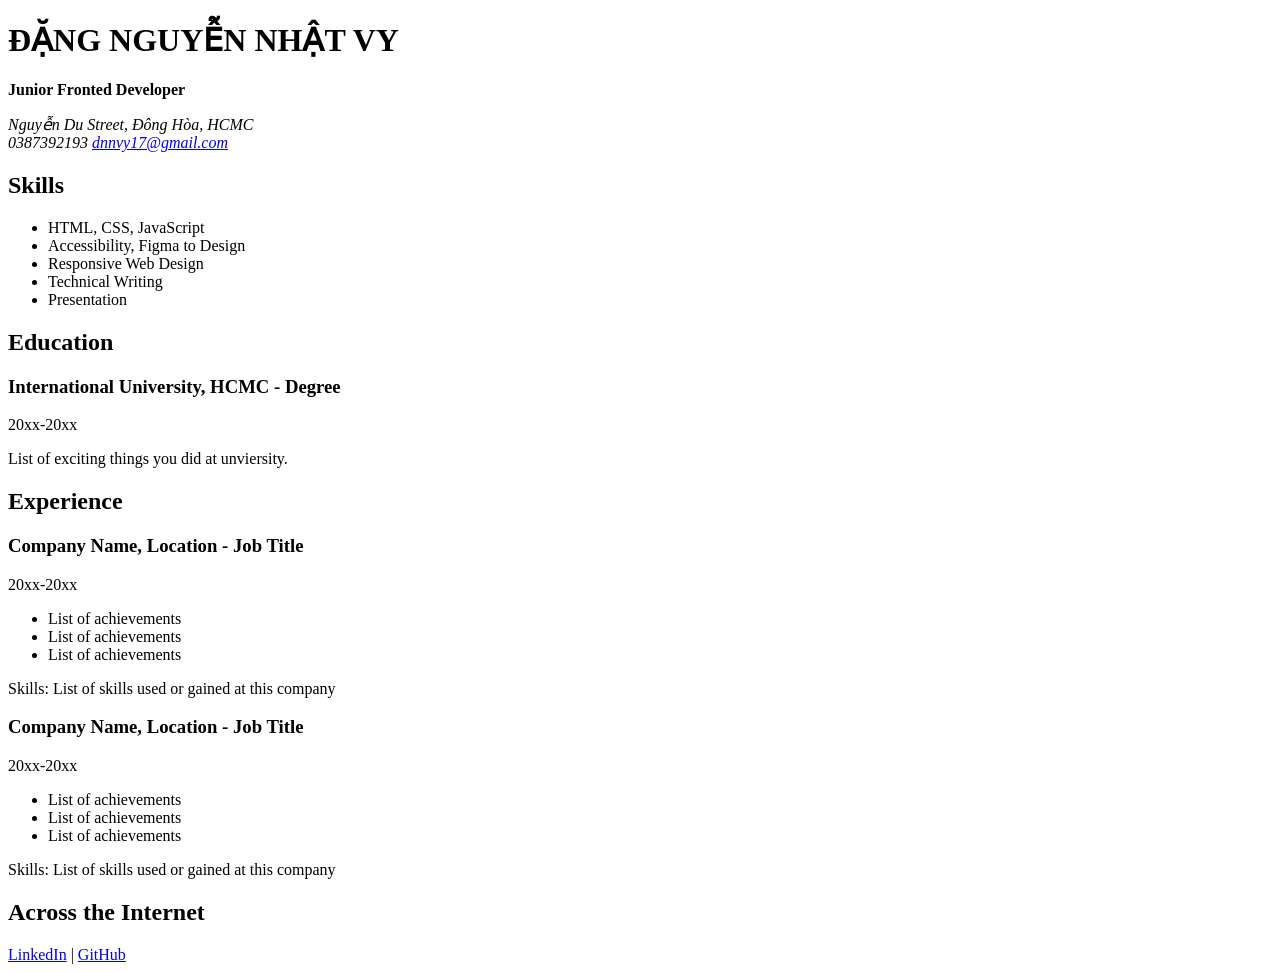
<file: Đặng Nguyễn Nhật Vy - ITITDK22102 lab1 ex1/Lab1_Ex1.html>
<!DOCTYPE html>
<html lang="en">
<head>
    <meta charset="UTF-8">
    <meta name="viewport" content="width=device-width, initial-scale=1.0">
    <title> Your Name - Jinior Frontend Developer</title>
    <!--SEO Meta Tags-->
    <meta name ="description" content = "CV of Your Name - Junior Frontend Developer skilled in HTML, CSS, JavaScript, Accessibility, Figma to Design, Responsive Web Design, Technical Writing, Presentation.">
    <meta name = "keywords" content = "Junior Frontend Developer, HTML, CSS, JavaScript, web Developer CV">
    <meta name = "robots" content = "index, follow">
    <!--Open Graph (OG) Tags-->
    <meta property = "og:title" content = "CV of Your Name - Junior Frontend Developer">
    <meta property = "og:url" content = "https://web.dev/learn/html/metadata#open_graph">
    <meta property = "og:type" content = "website">
    <!--Favicon-->
    <link rel = "icon" type ="image/png" href = "favicon.png">
</head>
<body>
    <header>
      <h1>ĐẶNG NGUYỄN NHẬT VY</h1>  
      <p><strong>Junior Fronted Developer</strong></p>
      <address>
         Nguyễn Du Street, Đông Hòa, HCMC <br>
         0387392193
         <a href = "mailto:no_reply@gmail.com">dnnvy17@gmail.com</a><br>
    </address>
    </header>
    <main>
        <!--Skills Section-->
        <section id = skills>
            <h2>Skills</h2>
            <ul>
                <li>HTML, CSS, JavaScript</li>
                <li>Accessibility, Figma to Design</li>
                <li>Responsive Web Design</li>
                <li>Technical Writing</li>
                <li>Presentation</li>
            </ul>
        </section>
        <!--Education section-->    
        <section id ="education">
            <h2>Education</h2>
            <article>
                <h3> International University, HCMC - Degree</h3>
                <p><time datetime ="Month 20xx">20xx</time>-<time datetime ="Month 20xx">20xx</time></p>
                <p>List of exciting things you did at unviersity.</p>
            </article>
        </section>
        <!--Experience Section-->
        <section id = "experience">
            <h2>Experience</h2>
            <article>
                <h3>Company Name, Location - Job Title</h3>
                <p><time datetime ="Month 20xx">20xx</time>-<time datetime ="Month 20xx">20xx</time></p>
                <ul>
                    <li>List of achievements</li>
                    <li>List of achievements</li>
                    <li>List of achievements</li>
                </ul>
                <p>Skills: List of skills used or gained at this company</p>
            </article>
            <article>
                <h3>Company Name, Location - Job Title</h3>
                <p><time datetime ="Month 20xx">20xx</time>-<time datetime ="Month 20xx">20xx</time></p>
                <ul>
                    <li>List of achievements</li>
                    <li>List of achievements</li>
                    <li>List of achievements</li>
                </ul>
                <p>Skills: List of skills used or gained at this company</p>
            </article>
        </section>
        <!--Across the Internet-->
        <section id = "Across the Internet">
            <h2>Across the Internet</h2>
           <a href="https://linkedin.com/in/yourprofile">LinkedIn</a> |
           <a href="https://github.com/yourusername">GitHub</a>
        </section>
    </main>
</body>
</html>
</file>
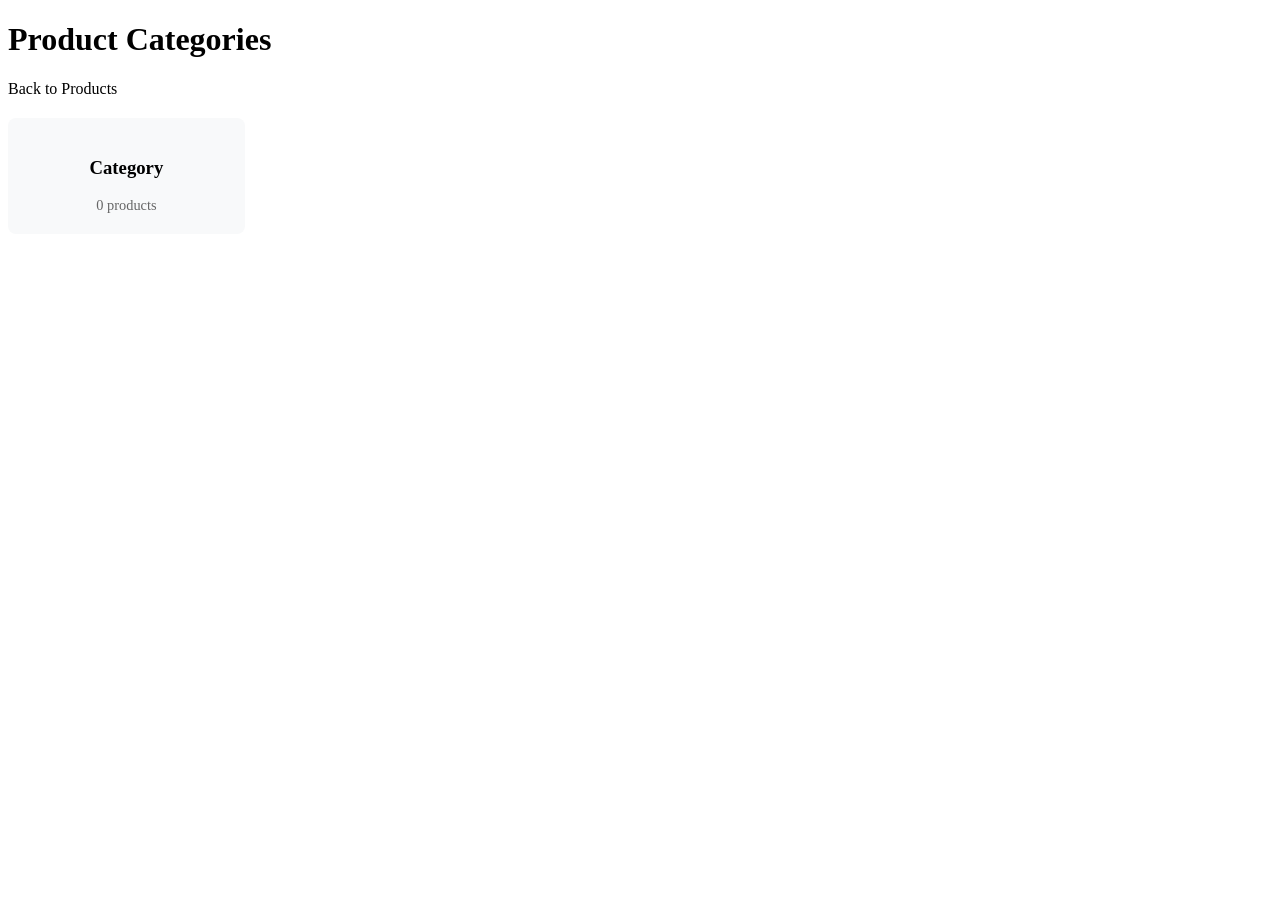
<file: product-management/target/classes/templates/categories.html>
<!-- File: src/main/resources/templates/categories.html -->
<!DOCTYPE html>
<html xmlns:th="http://www.thymeleaf.org">
<head>
    <meta charset="UTF-8">
    <title>Product Categories</title>
    <style>
        .category-grid {
            display: grid;
            grid-template-columns: repeat(auto-fill, minmax(200px, 1fr));
            gap: 20px;
            margin-top: 20px;
        }
        .category-card {
            padding: 20px;
            background: #f8f9fa;
            border-radius: 8px;
            text-align: center;
            cursor: pointer;
            transition: all 0.3s;
        }
        .category-card:hover {
            background: #e9ecef;
            transform: translateY(-5px);
        }
        .category-count {
            font-size: 0.9em;
            color: #666;
            margin-top: 5px;
        }
    </style>
</head>
<body>
    <div class="container">
        <h1>Product Categories</h1>
        <a th:href="@{/products}" class="btn btn-primary">Back to Products</a>
        
        <div class="category-grid">
            <div th:each="category : ${categories}" 
                 class="category-card"
                 onclick="window.location.href='/categories/' + encodeURIComponent('[[${category}]]')">
                <h3 th:text="${category}">Category</h3>
                <div class="category-count">
                    <span th:text="${#lists.size(productService.getProductsByCategory(category))}">0</span> products
                </div>
            </div>
        </div>
    </div>
</body>
</html>
</file>
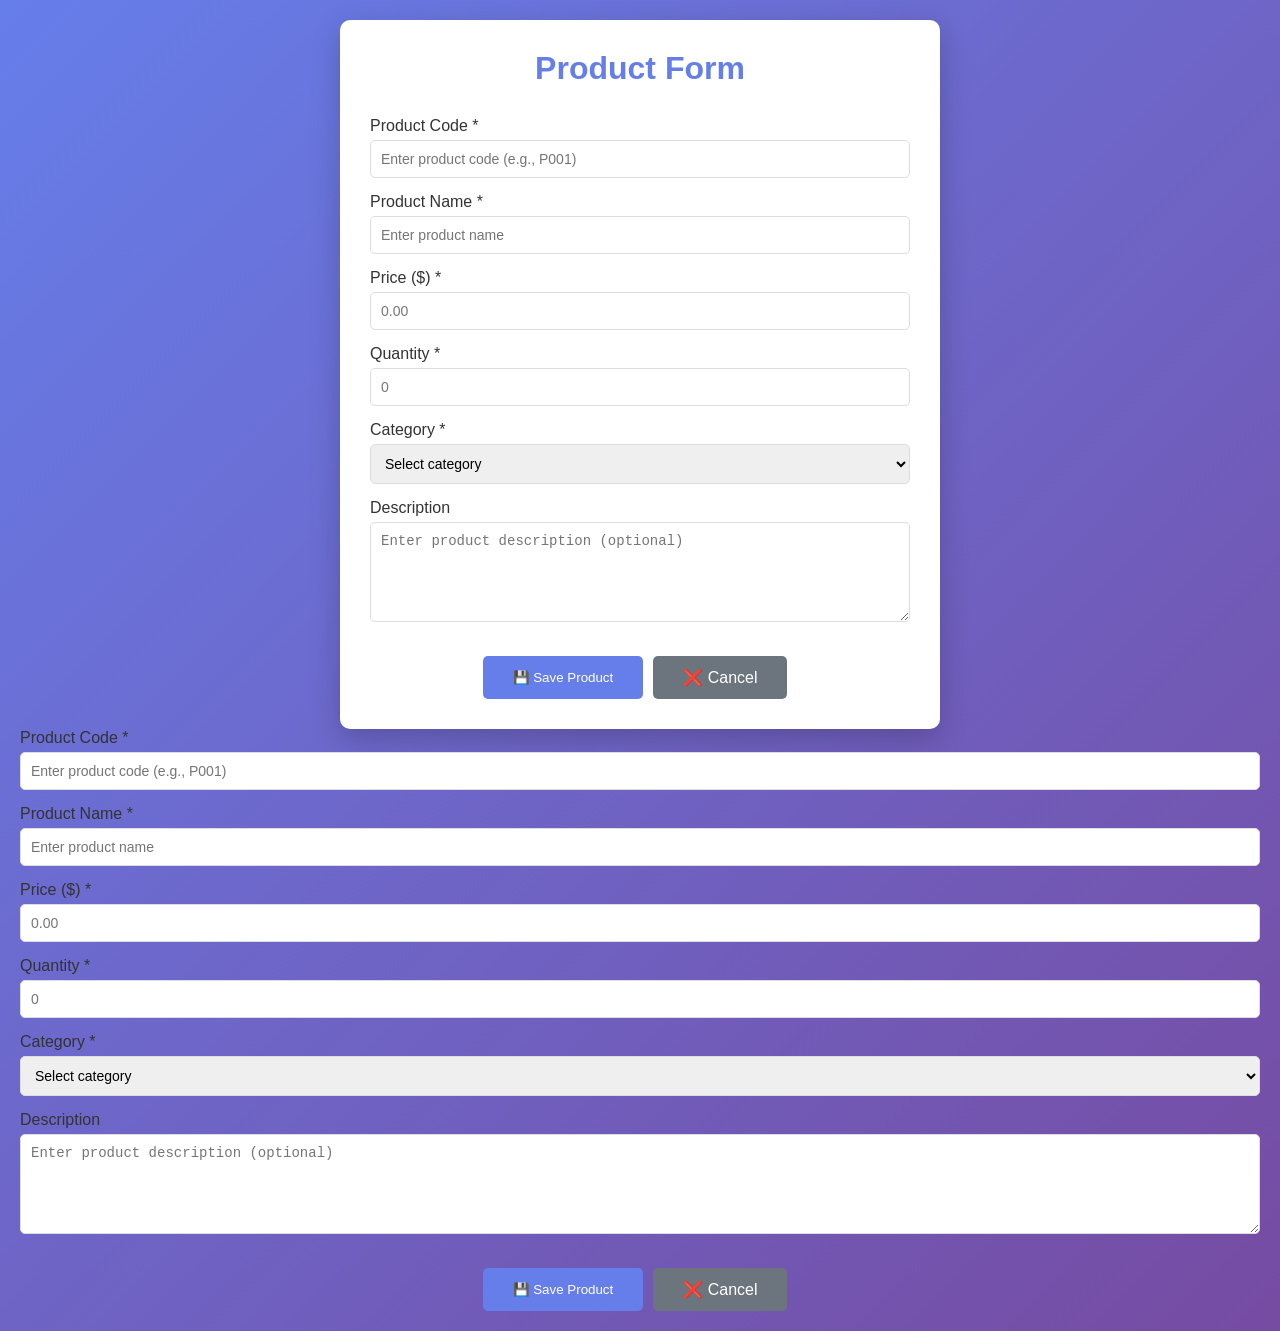
<file: product-management/target/classes/templates/product-form.html>
<!DOCTYPE html>
<html xmlns:th="http://www.thymeleaf.org">
<head>
    <meta charset="UTF-8">
    <meta name="viewport" content="width=device-width, initial-scale=1.0">
    <title>Product Form</title>
    <style>
        * {
            margin: 0;
            padding: 0;
            box-sizing: border-box;
        }
        
        body {
            font-family: 'Segoe UI', Tahoma, Geneva, Verdana, sans-serif;
            background: linear-gradient(135deg, #667eea 0%, #764ba2 100%);
            min-height: 100vh;
            padding: 20px;
        }
        
        .container {
            max-width: 600px;
            margin: 0 auto;
            background: white;
            border-radius: 10px;
            padding: 30px;
            box-shadow: 0 10px 30px rgba(0,0,0,0.2);
        }
        
        h1 {
            color: #667eea;
            margin-bottom: 30px;
            text-align: center;
        }
        
        .form-group {
            margin-bottom: 20px;
        }
        
        label {
            display: block;
            margin-bottom: 5px;
            color: #333;
            font-weight: 500;
        }
        
        input, select, textarea {
            width: 100%;
            padding: 10px;
            border: 1px solid #ddd;
            border-radius: 5px;
            font-size: 14px;
        }
        
        textarea {
            resize: vertical;
            min-height: 100px;
        }
        
        .btn {
            padding: 12px 30px;
            border: none;
            border-radius: 5px;
            cursor: pointer;
            text-decoration: none;
            display: inline-block;
            margin-right: 10px;
            transition: all 0.3s;
        }
        
        .btn-primary {
            background-color: #667eea;
            color: white;
        }
        
        .btn-primary:hover {
            background-color: #5568d3;
        }
        
        .btn-secondary {
            background-color: #6c757d;
            color: white;
        }
        
        .btn-secondary:hover {
            background-color: #5a6268;
        }
        
        .button-group {
            margin-top: 30px;
            display: flex;
            justify-content: center;
        }
        .error-message {
            color: #dc3545;
            font-size: 0.875em;
            margin-top: 5px;
        }
        .error-field {
            border-color: #dc3545 !important;
        }
        .form-group {
            margin-bottom: 15px;
        }
        .form-group.has-error {
            margin-bottom: 5px;
        }
    </style>
</head>
<body>
    <div class="container">
        <h1 th:text="${product.id != null} ? '✏️ Edit Product' : '➕ Add New Product'">Product Form</h1>
        
        <form th:action="@{/products/save}" th:object="${product}" method="post">
            <!-- Hidden ID field for updates -->
            <input type="hidden" th:field="*{id}" />
            
            <div class="form-group">
                <label for="productCode">Product Code *</label>
                <input type="text" 
                       id="productCode" 
                       th:field="*{productCode}" 
                       placeholder="Enter product code (e.g., P001)"
                       required />
            </div>
            
            <div class="form-group">
                <label for="name">Product Name *</label>
                <input type="text" 
                       id="name" 
                       th:field="*{name}" 
                       placeholder="Enter product name"
                       required />
            </div>
            
            <div class="form-group">
                <label for="price">Price ($) *</label>
                <input type="number" 
                       id="price" 
                       th:field="*{price}" 
                       step="0.01" 
                       min="0"
                       placeholder="0.00"
                       required />
            </div>
            
            <div class="form-group">
                <label for="quantity">Quantity *</label>
                <input type="number" 
                       id="quantity" 
                       th:field="*{quantity}" 
                       min="0"
                       placeholder="0"
                       required />
            </div>
            
            <div class="form-group">
                <label for="category">Category *</label>
                <select id="category" th:field="*{category}" required>
                    <option value="">Select category</option>
                    <option value="Electronics">Electronics</option>
                    <option value="Furniture">Furniture</option>
                    <option value="Clothing">Clothing</option>
                    <option value="Books">Books</option>
                    <option value="Food">Food</option>
                    <option value="Other">Other</option>
                </select>
            </div>
            
            <div class="form-group">
                <label for="description">Description</label>
                <textarea id="description" 
                          th:field="*{description}" 
                          placeholder="Enter product description (optional)"></textarea>
            </div>
            
            <div class="button-group">
                <button type="submit" class="btn btn-primary">💾 Save Product</button>
                <a th:href="@{/products}" class="btn btn-secondary">❌ Cancel</a>
            </div>
        </form>
    </div>
    <form th:action="@{/products/save}" th:object="${product}" method="post">
        <input type="hidden" th:field="*{id}" />
        
        <!-- Product Code với validation -->
        <div class="form-group" th:classappend="${#fields.hasErrors('productCode')} ? 'has-error' : ''">
            <label for="productCode">Product Code *</label>
            <input type="text" 
                   id="productCode" 
                   th:field="*{productCode}"
                   th:errorclass="error-field"
                   placeholder="Enter product code (e.g., P001)"
                   class="form-control" />
            <div th:if="${#fields.hasErrors('productCode')}" 
                 th:errors="*{productCode}" 
                 class="error-message"></div>
        </div>
        
        <!-- Name với validation -->
        <div class="form-group" th:classappend="${#fields.hasErrors('name')} ? 'has-error' : ''">
            <label for="name">Product Name *</label>
            <input type="text" 
                   id="name" 
                   th:field="*{name}"
                   th:errorclass="error-field"
                   placeholder="Enter product name"
                   class="form-control" />
            <div th:if="${#fields.hasErrors('name')}" 
                 th:errors="*{name}" 
                 class="error-message"></div>
        </div>
        
        <!-- Price với validation -->
        <div class="form-group" th:classappend="${#fields.hasErrors('price')} ? 'has-error' : ''">
            <label for="price">Price ($) *</label>
            <input type="number" 
                   id="price" 
                   th:field="*{price}"
                   th:errorclass="error-field"
                   step="0.01" 
                   min="0"
                   placeholder="0.00"
                   class="form-control" />
            <div th:if="${#fields.hasErrors('price')}" 
                 th:errors="*{price}" 
                 class="error-message"></div>
        </div>
        
        <!-- Quantity với validation -->
        <div class="form-group" th:classappend="${#fields.hasErrors('quantity')} ? 'has-error' : ''">
            <label for="quantity">Quantity *</label>
            <input type="number" 
                   id="quantity" 
                   th:field="*{quantity}"
                   th:errorclass="error-field"
                   min="0"
                   placeholder="0"
                   class="form-control" />
            <div th:if="${#fields.hasErrors('quantity')}" 
                 th:errors="*{quantity}" 
                 class="error-message"></div>
        </div>
        
        <!-- Category với validation -->
        <div class="form-group" th:classappend="${#fields.hasErrors('category')} ? 'has-error' : ''">
            <label for="category">Category *</label>
            <select id="category" 
                    th:field="*{category}"
                    th:errorclass="error-field"
                    class="form-control">
                <option value="">Select category</option>
                <option value="Electronics">Electronics</option>
                <option value="Furniture">Furniture</option>
                <option value="Clothing">Clothing</option>
                <option value="Books">Books</option>
                <option value="Food">Food</option>
                <option value="Other">Other</option>
            </select>
            <div th:if="${#fields.hasErrors('category')}" 
                 th:errors="*{category}" 
                 class="error-message"></div>
        </div>
        
        <!-- Description (optional) -->
        <div class="form-group" th:classappend="${#fields.hasErrors('description')} ? 'has-error' : ''">
            <label for="description">Description</label>
            <textarea id="description" 
                      th:field="*{description}"
                      th:errorclass="error-field"
                      placeholder="Enter product description (optional)"
                      class="form-control"></textarea>
            <div th:if="${#fields.hasErrors('description')}" 
                 th:errors="*{description}" 
                 class="error-message"></div>
        </div>
        
        <!-- Buttons -->
        <div class="button-group">
            <button type="submit" class="btn btn-primary">💾 Save Product</button>
            <a th:href="@{/products}" class="btn btn-secondary">❌ Cancel</a>
        </div>
    </form>
</body>
</html>
</file>
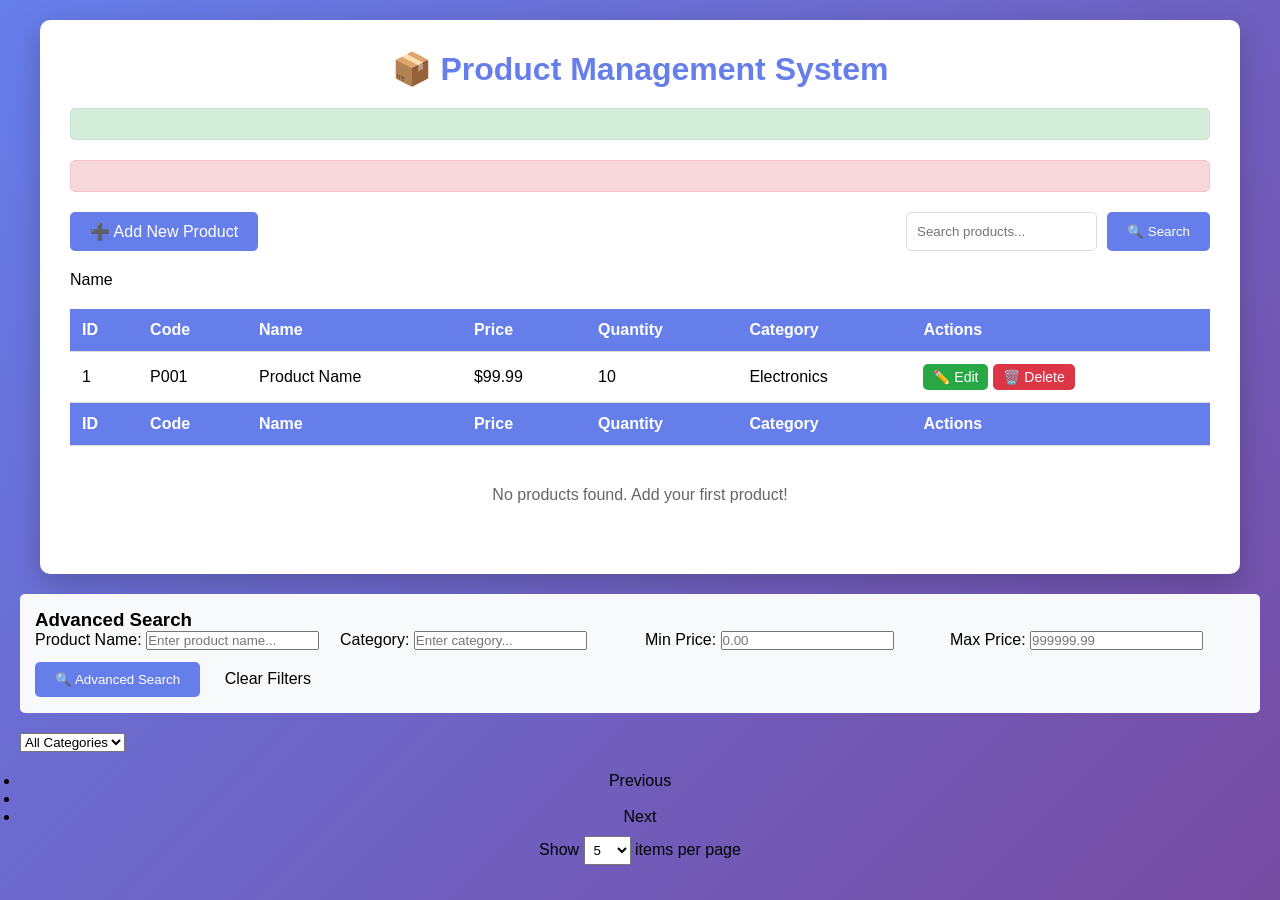
<file: product-management/target/classes/templates/product-list.html>
<!DOCTYPE html>
<html xmlns:th="http://www.thymeleaf.org">
<head>
    <meta charset="UTF-8">
    <meta name="viewport" content="width=device-width, initial-scale=1.0">
    <title>Product Management</title>
    <style>
        * {
            margin: 0;
            padding: 0;
            box-sizing: border-box;
        }
        
        body {
            font-family: 'Segoe UI', Tahoma, Geneva, Verdana, sans-serif;
            background: linear-gradient(135deg, #667eea 0%, #764ba2 100%);
            min-height: 100vh;
            padding: 20px;
        }
        
        .container {
            max-width: 1200px;
            margin: 0 auto;
            background: white;
            border-radius: 10px;
            padding: 30px;
            box-shadow: 0 10px 30px rgba(0,0,0,0.2);
        }
        
        h1 {
            color: #667eea;
            margin-bottom: 20px;
            text-align: center;
        }
        
        .alert {
            padding: 15px;
            margin-bottom: 20px;
            border-radius: 5px;
        }
        
        .alert-success {
            background-color: #d4edda;
            color: #155724;
            border: 1px solid #c3e6cb;
        }
        
        .alert-error {
            background-color: #f8d7da;
            color: #721c24;
            border: 1px solid #f5c6cb;
        }
        
        .actions {
            display: flex;
            justify-content: space-between;
            margin-bottom: 20px;
            flex-wrap: wrap;
            gap: 10px;
        }
        
        .btn {
            padding: 10px 20px;
            border: none;
            border-radius: 5px;
            cursor: pointer;
            text-decoration: none;
            display: inline-block;
            transition: all 0.3s;
        }
        
        .btn-primary {
            background-color: #667eea;
            color: white;
        }
        
        .btn-primary:hover {
            background-color: #5568d3;
        }
        
        .btn-success {
            background-color: #28a745;
            color: white;
        }
        
        .btn-danger {
            background-color: #dc3545;
            color: white;
        }
        
        .btn-sm {
            padding: 5px 10px;
            font-size: 14px;
        }
        
        .search-form {
            display: flex;
            gap: 10px;
        }
        
        .search-form input {
            padding: 10px;
            border: 1px solid #ddd;
            border-radius: 5px;
            flex: 1;
        }
        
        table {
            width: 100%;
            border-collapse: collapse;
            margin-top: 20px;
        }
        
        th, td {
            padding: 12px;
            text-align: left;
            border-bottom: 1px solid #ddd;
        }
        
        th {
            background-color: #667eea;
            color: white;
        }
        
        tr:hover {
            background-color: #f5f5f5;
        }
        
        .empty-state {
            text-align: center;
            padding: 40px;
            color: #666;
        }
        
        .actions-column {
            display: flex;
            gap: 5px;
        }
    </style>
</head>
<body>
    <div class="container">
        <h1>📦 Product Management System</h1>
        
        <!-- Success Message -->
        <div th:if="${message}" class="alert alert-success">
            <span th:text="${message}"></span>
        </div>
        
        <!-- Error Message -->
        <div th:if="${error}" class="alert alert-error">
            <span th:text="${error}"></span>
        </div>
        
        <!-- Actions -->
        <div class="actions">
            <a th:href="@{/products/new}" class="btn btn-primary">➕ Add New Product</a>
            
            <form th:action="@{/products/search}" method="get" class="search-form">
                <input type="text" name="keyword" th:value="${keyword}" placeholder="Search products..." />
                <button type="submit" class="btn btn-primary">🔍 Search</button>
            </form>
        </div>
        
        <!-- Products Table -->
        <div th:if="${products != null and !products.isEmpty()}">
            <table>
                <thead>
                    <tr>
                        <th>ID</th>
                        <th>Code</th>
                        <th>Name</th>
                        <th>Price</th>
                        <th>Quantity</th>
                        <th>Category</th>
                        <th>Actions</th>
                    </tr>
                </thead>
                <tbody>
                    <tr th:each="product : ${products}">
                        <td th:text="${product.id}">1</td>
                        <td th:text="${product.productCode}">P001</td>
                        <td th:text="${product.name}">Product Name</td>
                        <td th:text="'$' + ${#numbers.formatDecimal(product.price, 1, 2)}">$99.99</td>
                        <td th:text="${product.quantity}">10</td>
                        <td th:text="${product.category}">Electronics</td>
                        <td>
                            <div class="actions-column">
                                <a th:href="@{/products/edit/{id}(id=${product.id})}" class="btn btn-success btn-sm">✏️ Edit</a>
                                <a th:href="@{/products/delete/{id}(id=${product.id})}" 
                                   class="btn btn-danger btn-sm"
                                   onclick="return confirm('Are you sure you want to delete this product?')">
                                    🗑️ Delete
                                </a>
                            </div>
                        </td>
                    </tr>
                </tbody>

                <thead>
                <tr>
                    <th>
                        <a th:href="@{/products(sortField='id', sortDir=${(sortField=='id' and sortDir=='asc')?'desc':'asc'})}">
                            ID
                            <span th:if="${sortField=='id'}" 
                                th:text="${sortDir=='asc'?'↑':'↓'}"></span>
                        </a>
                    </th>
                    <th>
                        <a th:href="@{/products(sortField='productCode', sortDir=${(sortField=='productCode' and sortDir=='asc')?'desc':'asc'})}">
                            Code
                            <span th:if="${sortField=='productCode'}" 
                                th:text="${sortDir=='asc'?'↑':'↓'}"></span>
                        </a>
                    </th>
                    <th>
                        <a th:href="@{/products(sortField='name', sortDir=${(sortField=='name' and sortDir=='asc')?'desc':'asc'})}">
                            Name
                            <span th:if="${sortField=='name'}" 
                                th:text="${sortDir=='asc'?'↑':'↓'}"></span>
                        </a>
                    </th>
                    <th>
                        <a th:href="@{/products(sortField='price', sortDir=${(sortField=='price' and sortDir=='asc')?'desc':'asc'})}">
                            Price
                            <span th:if="${sortField=='price'}" 
                                th:text="${sortDir=='asc'?'↑':'↓'}"></span>
                        </a>
                    </th>
                    <th>
                        <a th:href="@{/products(sortField='quantity', sortDir=${(sortField=='quantity' and sortDir=='asc')?'desc':'asc'})}">
                            Quantity
                            <span th:if="${sortField=='quantity'}" 
                                th:text="${sortDir=='asc'?'↑':'↓'}"></span>
                        </a>
                    </th>
                    <th>
                        <a th:href="@{/products(sortField='category', sortDir=${(sortField=='category' and sortDir=='asc')?'desc':'asc'})}">
                            Category
                            <span th:if="${sortField=='category'}" 
                                th:text="${sortDir=='asc'?'↑':'↓'}"></span>
                        </a>
                    </th>
                    <th>Actions</th>
                </tr>
                </thead>
            <!-- Cập nhật các sorting links để giữ filter -->
                <a th:href="@{/products/advanced-search(name=${searchName}, category=${searchCategory}, 
                        minPrice=${minPrice}, maxPrice=${maxPrice}, 
                        sortField='name', sortDir=${(sortField=='name' and sortDir=='asc')?'desc':'asc'})}">
                    Name
                </a>
            </table>
        </div>
        
        <!-- Empty State -->
        <div th:if="${products == null or products.isEmpty()}" class="empty-state">
            <p>No products found. Add your first product!</p>
        </div>
    </div>
    <!-- Thêm vào sau search form hiện tại -->
    <div style="margin: 20px 0; padding: 15px; background-color: #f8f9fa; border-radius: 5px;">
    <h3>Advanced Search</h3>
    <form th:action="@{/products/advanced-search}" method="get">
        <div style="display: grid; grid-template-columns: repeat(auto-fit, minmax(200px, 1fr)); gap: 10px;">
            <div>
                <label>Product Name:</label>
                <input type="text" name="name" th:value="${searchName}" 
                       placeholder="Enter product name..." class="form-control">
            </div>
            <div>
                <label>Category:</label>
                <input type="text" name="category" th:value="${searchCategory}" 
                       placeholder="Enter category..." class="form-control">
            </div>
            <div>
                <label>Min Price:</label>
                <input type="number" name="minPrice" th:value="${minPrice}" 
                       step="0.01" placeholder="0.00" class="form-control">
            </div>
            <div>
                <label>Max Price:</label>
                <input type="number" name="maxPrice" th:value="${maxPrice}" 
                       step="0.01" placeholder="999999.99" class="form-control">
            </div>
        </div>
        <div style="margin-top: 10px;">
            <button type="submit" class="btn btn-primary">🔍 Advanced Search</button>
            <a th:href="@{/products}" class="btn btn-secondary">Clear Filters</a>
        </div>
    </form>
    </div>
    <select name="category" onchange="this.form.submit()">
        <option value="">All Categories</option>
        <option th:each="cat : ${categories}" 
            th:value="${cat}" 
            th:text="${cat}"
            th:selected="${cat == selectedCategory}">
        </option>
    </select>
    <!-- Thêm vào cuối product-list.html -->
    <div th:if="${totalPages > 1}" class="pagination" style="margin-top: 20px; text-align: center;">
        <nav>
            <ul class="pagination">
                <!-- Previous button -->
                <li th:class="${currentPage == 0} ? 'page-item disabled' : 'page-item'">
                    <a th:href="@{/products/search(keyword=${keyword}, page=${currentPage-1}, size=${pageSize})}" 
                    class="page-link">Previous</a>
                </li>
                
                <!-- Page numbers -->
                <li th:each="i : ${#numbers.sequence(0, totalPages-1)}" 
                    th:class="${i == currentPage} ? 'page-item active' : 'page-item'">
                    <a th:href="@{/products/search(keyword=${keyword}, page=${i}, size=${pageSize})}" 
                    th:text="${i+1}" class="page-link"></a>
                </li>
                
                <!-- Next button -->
                <li th:class="${currentPage == totalPages-1} ? 'page-item disabled' : 'page-item'">
                    <a th:href="@{/products/search(keyword=${keyword}, page=${currentPage+1}, size=${pageSize})}" 
                    class="page-link">Next</a>
                </li>
            </ul>
        </nav>
    
    <!-- Page size selector -->
        <div style="margin-top: 10px;">
            <span>Show </span>
            <select id="pageSizeSelect" onchange="changePageSize()" style="padding: 5px;">
                <option value="5" th:selected="${pageSize == 5}">5</option>
                <option value="10" th:selected="${pageSize == 10}">10</option>
                <option value="20" th:selected="${pageSize == 20}">20</option>
                <option value="50" th:selected="${pageSize == 50}">50</option>
            </select>
            <span> items per page</span>
        </div>
    </div>

    <script>
    function changePageSize() {
        const pageSize = document.getElementById('pageSizeSelect').value;
        const keyword = '[[${keyword}]]' || '';
        window.location.href = '/products/search?keyword=' + keyword + '&page=0&size=' + pageSize;
    }
    </script>

</body>
</html>
</file>
